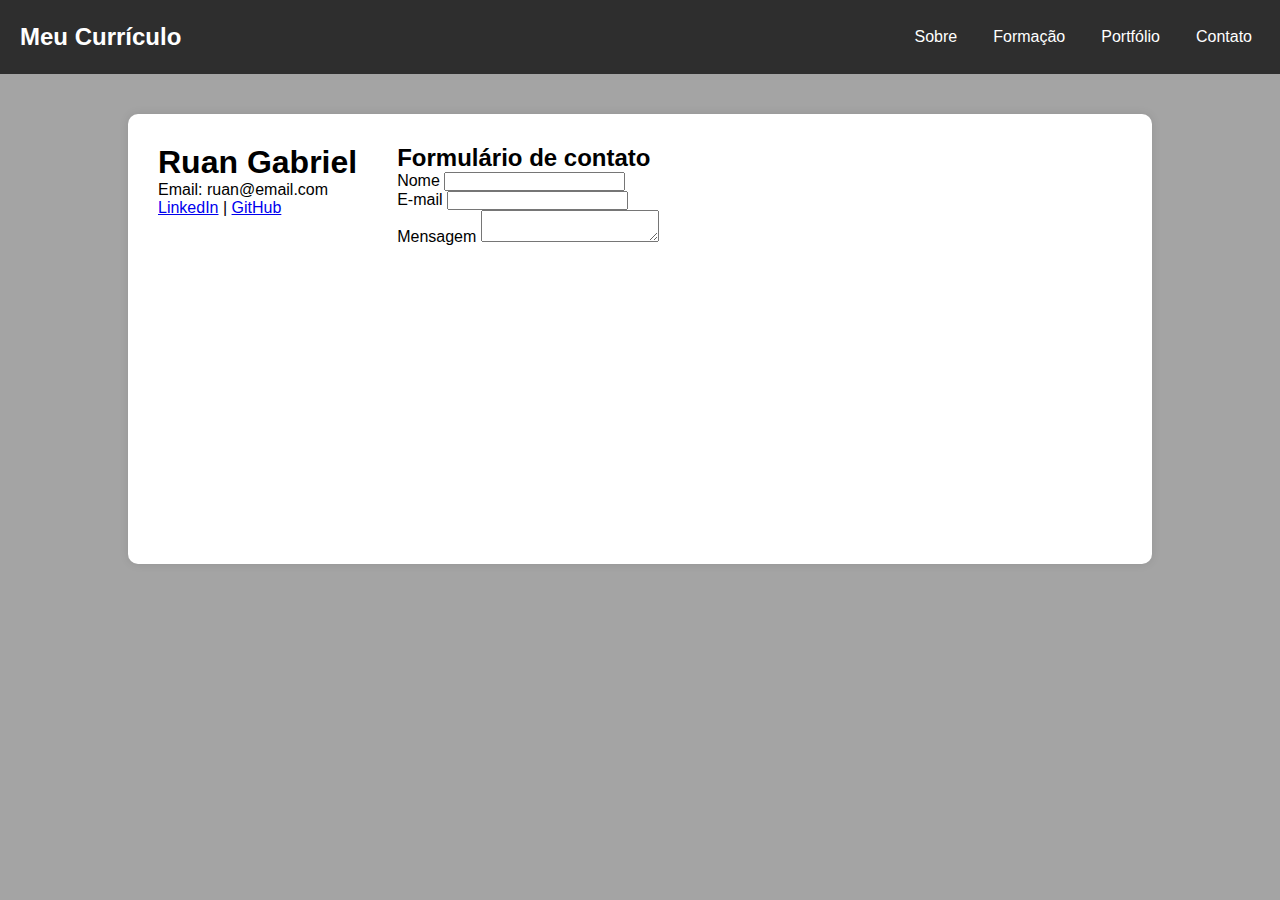
<file: contato.html>
<!DOCTYPE html>
<html lang="pt-br">

<head>
    <meta charset="UTF-8">
    <meta name="viewport" content="width=device-width, initial-scale=1.0">
    <title>Contato</title>
    <link rel="stylesheet" href="style.css">

</head>

<body>
    <div class="menu">
        <div class="logo">Meu Currículo</div>

        <!-- Toggle invisível -->
        <input type="checkbox" id="menu-toggle" class="menu-toggle">

        <!-- Botão visível -->
        <label for="menu-toggle" class="menu-btn">
            <span></span>
            <span></span>
            <span></span>
        </label>

        <!-- Menu de navegação -->
        <nav>
            <a href="index.html">Sobre</a>
            <a href="formacao.html">Formação</a>
            <a href="portifolio.html">Portfólio</a>
            <a href="contato.html">Contato</a>
        </nav>
    </div>


    <div class="conteudo">
        <div class="contato">
            <h1>Ruan Gabriel</h1>
            <p>Email: ruan@email.com</p>
            <p><a href="https://www.linkedin.com/in/ruan-gabriel">LinkedIn</a> | <a href="https://github.com/ruangab">GitHub</a></p>
        </div>
        <div class="formulario">
            <h2>
                Formulário de contato
            </h2>
            <form action="">
                <span>Nome</span>
                <input type="text" name="" id="nome"><br>
                <span>E-mail</span>
                <input type="text" name="" id="email"><br>
                <span>Mensagem</span>
                <textarea type="textarea" name="" id=""></textarea><br>
            </form>
        </div>
    </div>

</body>

</html>
</file>
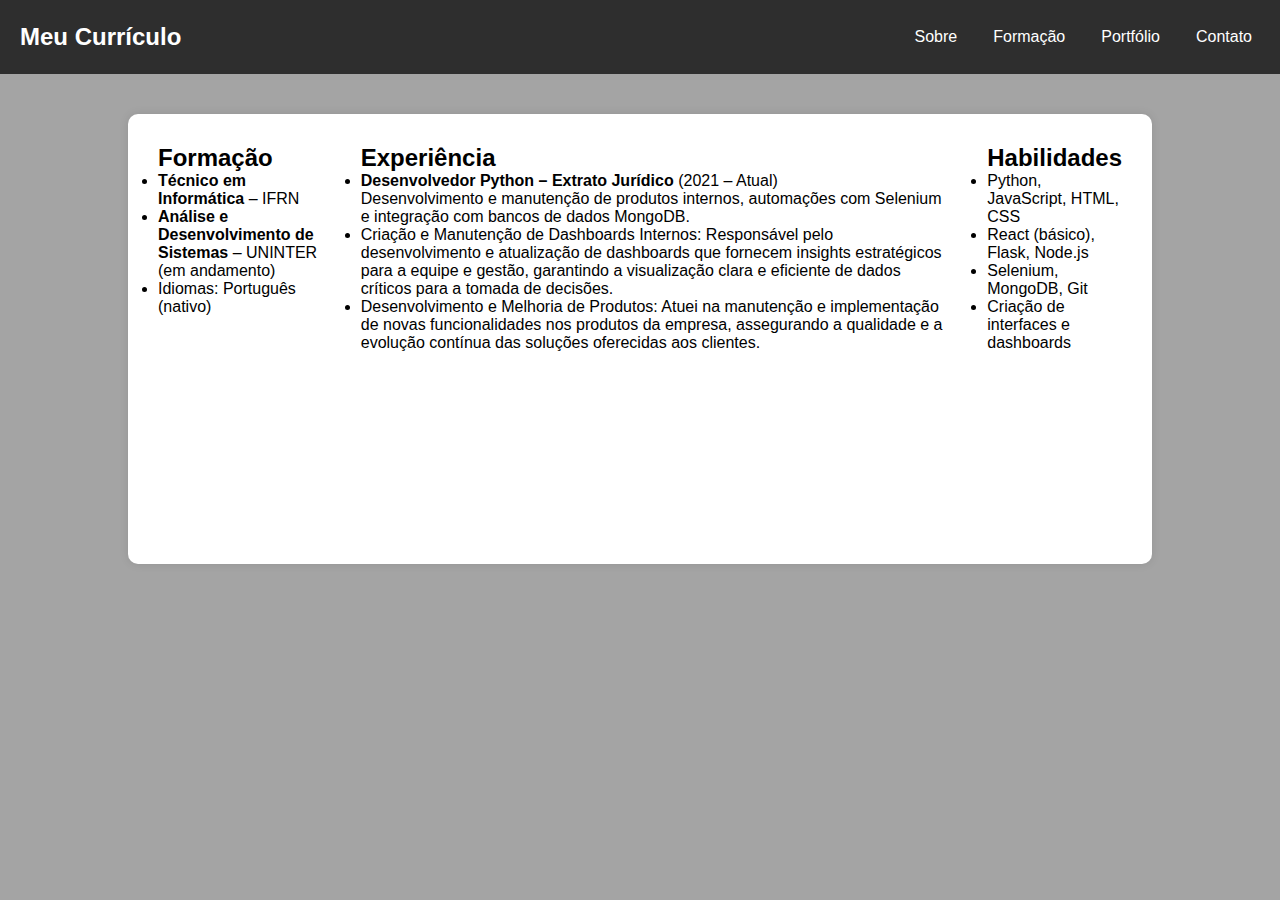
<file: formacao.html>
<!DOCTYPE html>
<html lang="pt-br">

<head>
    <meta charset="UTF-8">
    <meta name="viewport" content="width=device-width, initial-scale=1.0">
    <title>Formação</title>
    <link rel="stylesheet" href="style.css">


</head>

<body>
    <div class="menu">
        <div class="logo">Meu Currículo</div>

        <!-- Toggle invisível -->
        <input type="checkbox" id="menu-toggle" class="menu-toggle">

        <!-- Botão visível -->
        <label for="menu-toggle" class="menu-btn">
            <span></span>
            <span></span>
            <span></span>
        </label>

        <!-- Menu de navegação -->
        <nav>
            <a href="index.html">Sobre</a>
            <a href="formacao.html">Formação</a>
            <a href="portifolio.html">Portfólio</a>
            <a href="contato.html">Contato</a>
        </nav>
    </div>
    <div class="conteudo">
        <div class="topico">
            <h2>Formação</h2>
            <ul>
                <li><strong>Técnico em Informática</strong> – IFRN</li>
                <li><strong>Análise e Desenvolvimento de Sistemas</strong> – UNINTER (em andamento)</li>
                <li>Idiomas: Português (nativo)</li>
            </ul>
        </div>

        <div class="topico">
            <h2>Experiência</h2>
            <ul>
                <li><strong>Desenvolvedor Python – Extrato Jurídico</strong> (2021 – Atual)<br>
                    Desenvolvimento e manutenção de produtos internos, automações com Selenium e integração com bancos
                    de
                    dados MongoDB.
                </li>
                <li>
                    Criação e Manutenção de Dashboards Internos: Responsável pelo desenvolvimento e atualização de dashboards que fornecem insights estratégicos para a equipe e gestão, garantindo a visualização clara e eficiente de dados críticos para a tomada de decisões.
                </li>

                <li>
                    Desenvolvimento e Melhoria de Produtos: Atuei na manutenção e implementação de novas funcionalidades nos produtos da empresa, assegurando a qualidade e a evolução contínua das soluções oferecidas aos clientes.
                </li>            
            </ul>
        </div>

        <div class="topico">
            <h2>Habilidades</h2>
            <ul>
                <li>Python, JavaScript, HTML, CSS</li>
                <li>React (básico), Flask, Node.js</li>
                <li>Selenium, MongoDB, Git</li>
                <li>Criação de interfaces e dashboards</li>
            </ul>
        </div>
    </div>



</body>

</html>
</file>
<file: style.css>
* {
    margin: 0;
    padding: 0;
    box-sizing: border-box;
}

body {
    margin: 0;
    padding: 0;
    height: 100vh;
    background-color: #a4a4a4;
    font-family: Arial, sans-serif;
    display: flex;
    flex-direction: column;
    align-items: center;
}

.menu {
    background-color: #2e2e2e;
    width: 100%;
    color: white;
    padding: 20px;
    display: flex;
    justify-content: space-between;
    align-items: center;
    box-sizing: border-box;
}

.logo {
    font-size: 1.5em;
    font-weight: bold;
}

nav {
    display: flex;
    gap: 20px;
}

nav a {
    color: white;
    text-decoration: none;
    padding: 8px;
    transition: background 0.3s;
}

nav a:hover {
    background-color: #555;
    border-radius: 5px;
}

/* MENU HAMBÚRGUER */
.menu-toggle {
    display: none;
}

.menu-btn {
    display: none;
    flex-direction: column;
    cursor: pointer;
    gap: 5px;
}

.menu-btn span {
    display: block;
    width: 25px;
    height: 3px;
    background-color: white;
}

.conteudo {
    background: white;
    padding: 30px;
    border-radius: 10px;
    box-shadow: 0 0 10px rgba(0, 0, 0, 0.1);
    display: flex;
    gap: 40px;
    margin-top: 40px;
    width: 80%;
    height: 50%;
}

.conteudo .topico{
    display: block;
    align-items: center;

}
</file>
